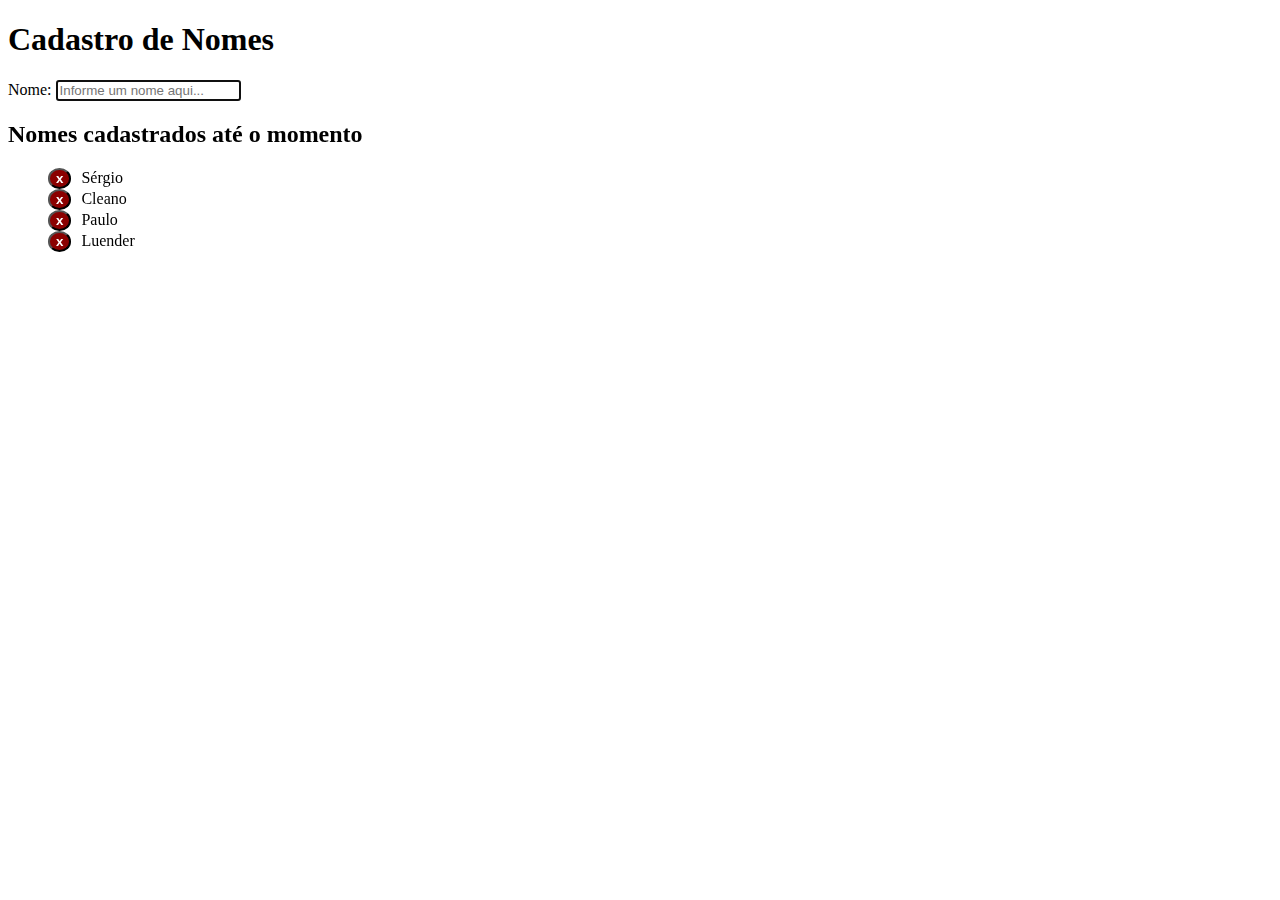
<file: Modulo 01/Desafio-JavaScriptModerno/index.html>
<!DOCTYPE html>
<html lang="pt-br">

<head>
  <meta charset="UTF-8" />
  <meta name="viewport" content="width=device-width, initial-scale=1.0" />
  <link rel="stylesheet" href="./css/style.css" />
  <title>CRUD com Java Script Moderno</title>
</head>

<body>
  <h1>Cadastro de Nomes</h1>
  <form>
    <label for="Nome">
      Nome:
      <input id="inputName" type="text" placeholder="Informe um nome aqui..." />
    </label>
  </form>

  <h2>Nomes cadastrados até o momento</h2>
  <div id="names"></div>

  <script src="./js/script.js"></script>
</body>

</html>
</file>
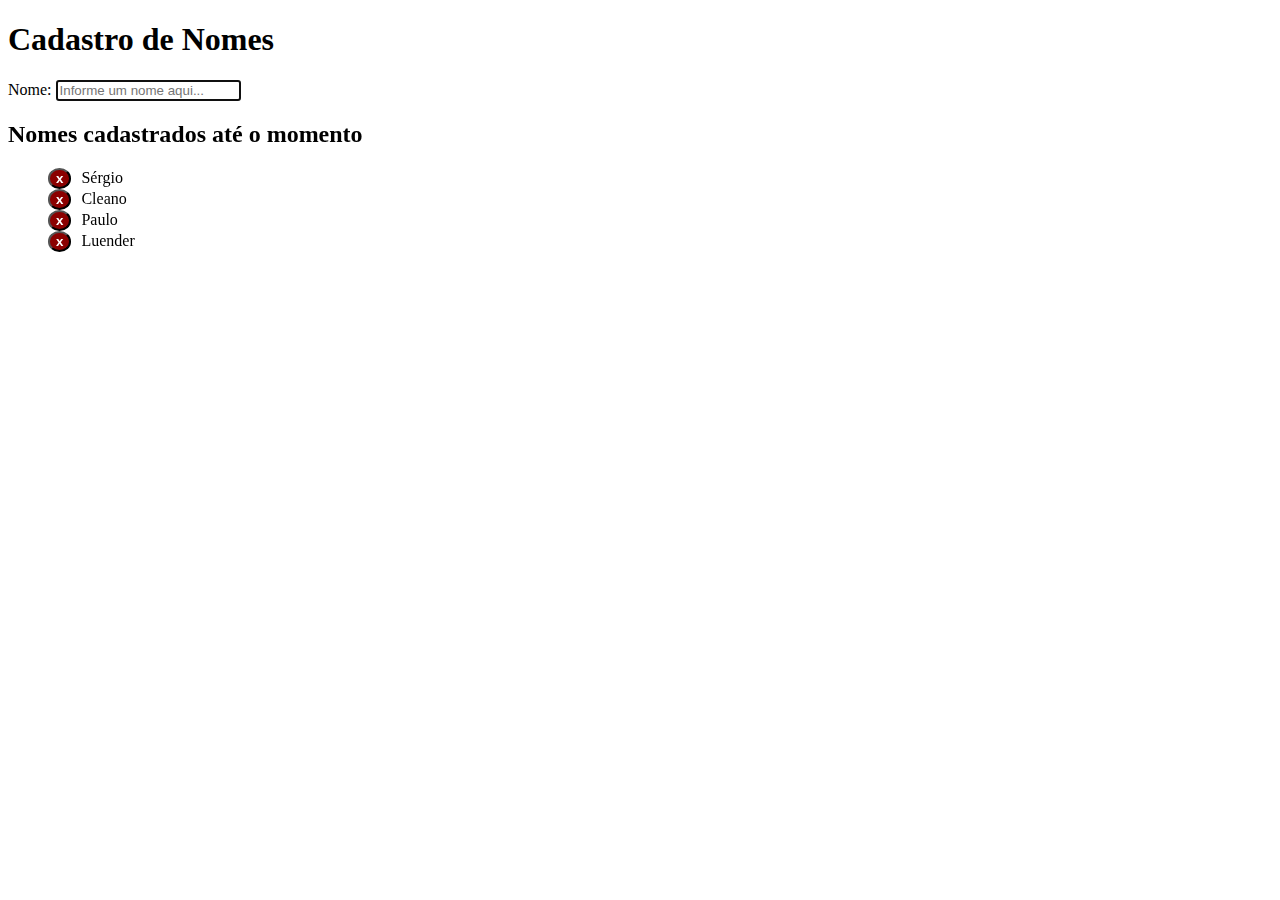
<file: Modulo 01/Desafio/index.html>
<!DOCTYPE html>
<html lang="pt-br">
  <head>
    <meta charset="UTF-8" />
    <meta name="viewport" content="width=device-width, initial-scale=1.0" />
    <link rel="stylesheet" href="./css/style.css" />
    <title>CRUD</title>
  </head>
  <body>
    <h1>Cadastro de Nomes</h1>
    <form>
      <label for="Nome">
        Nome:
        <input
          id="inputName"
          type="text"
          placeholder="Informe um nome aqui..."
        />
      </label>
    </form>

    <h2>Nomes cadastrados até o momento</h2>
    <div id="names"></div>

    <script src="./js/script.js"></script>
  </body>
</html>
</file>
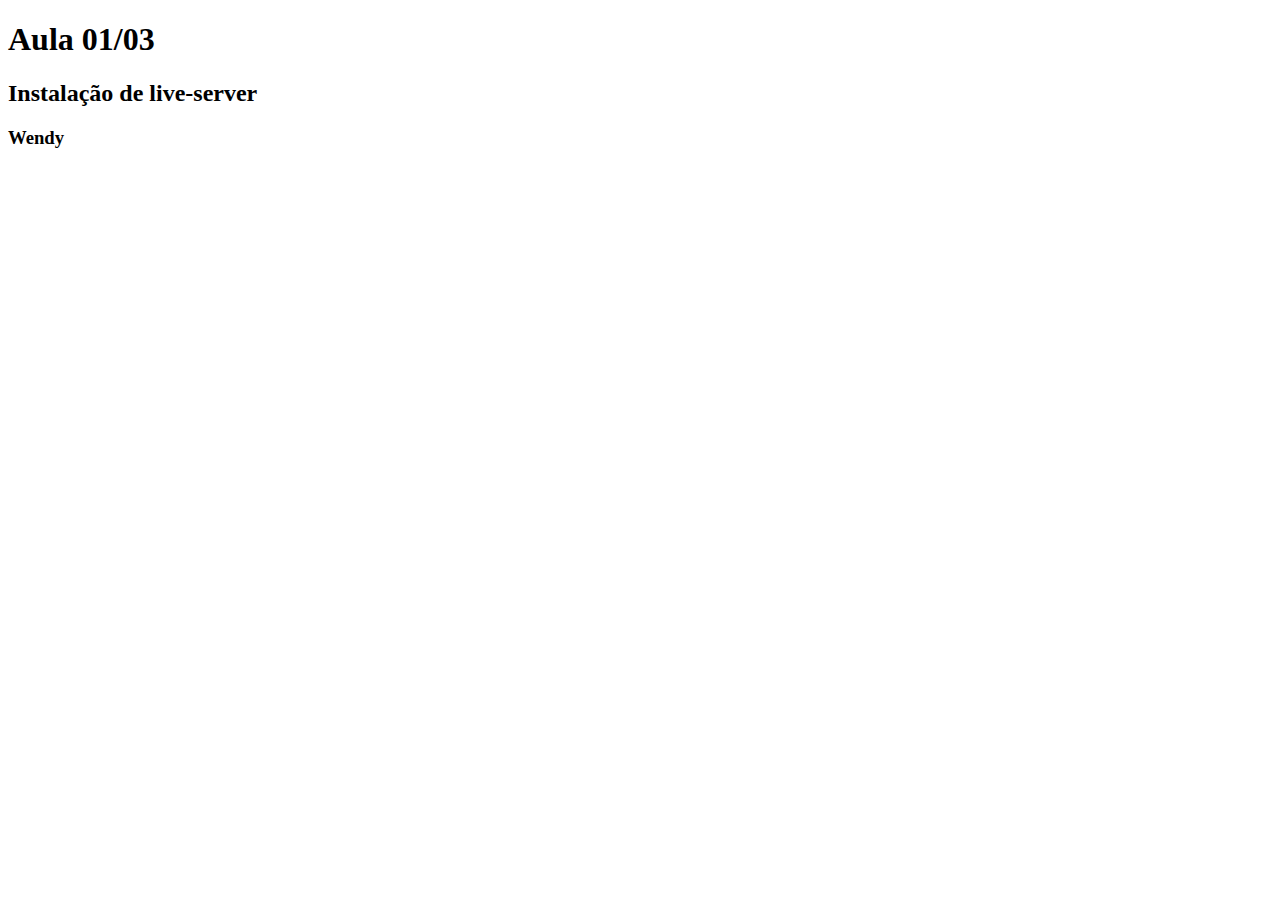
<file: Modulo 01/Cap1/aula01.html>
<!DOCTYPE html>
<html lang="pt_br">
  <head>
    <meta charset="UTF-8" />
    <meta name="viewport" content="width=device-width, initial-scale=1.0" />
    <title>Aula 01/03</title>
  </head>
  <body>
    <h1>Aula 01/03</h1>
    <h2>Instalação de live-server</h2>
    <h3>Wendy</h3>

    <div class="minha-classe"></div>
  </body>
</html>
</file>
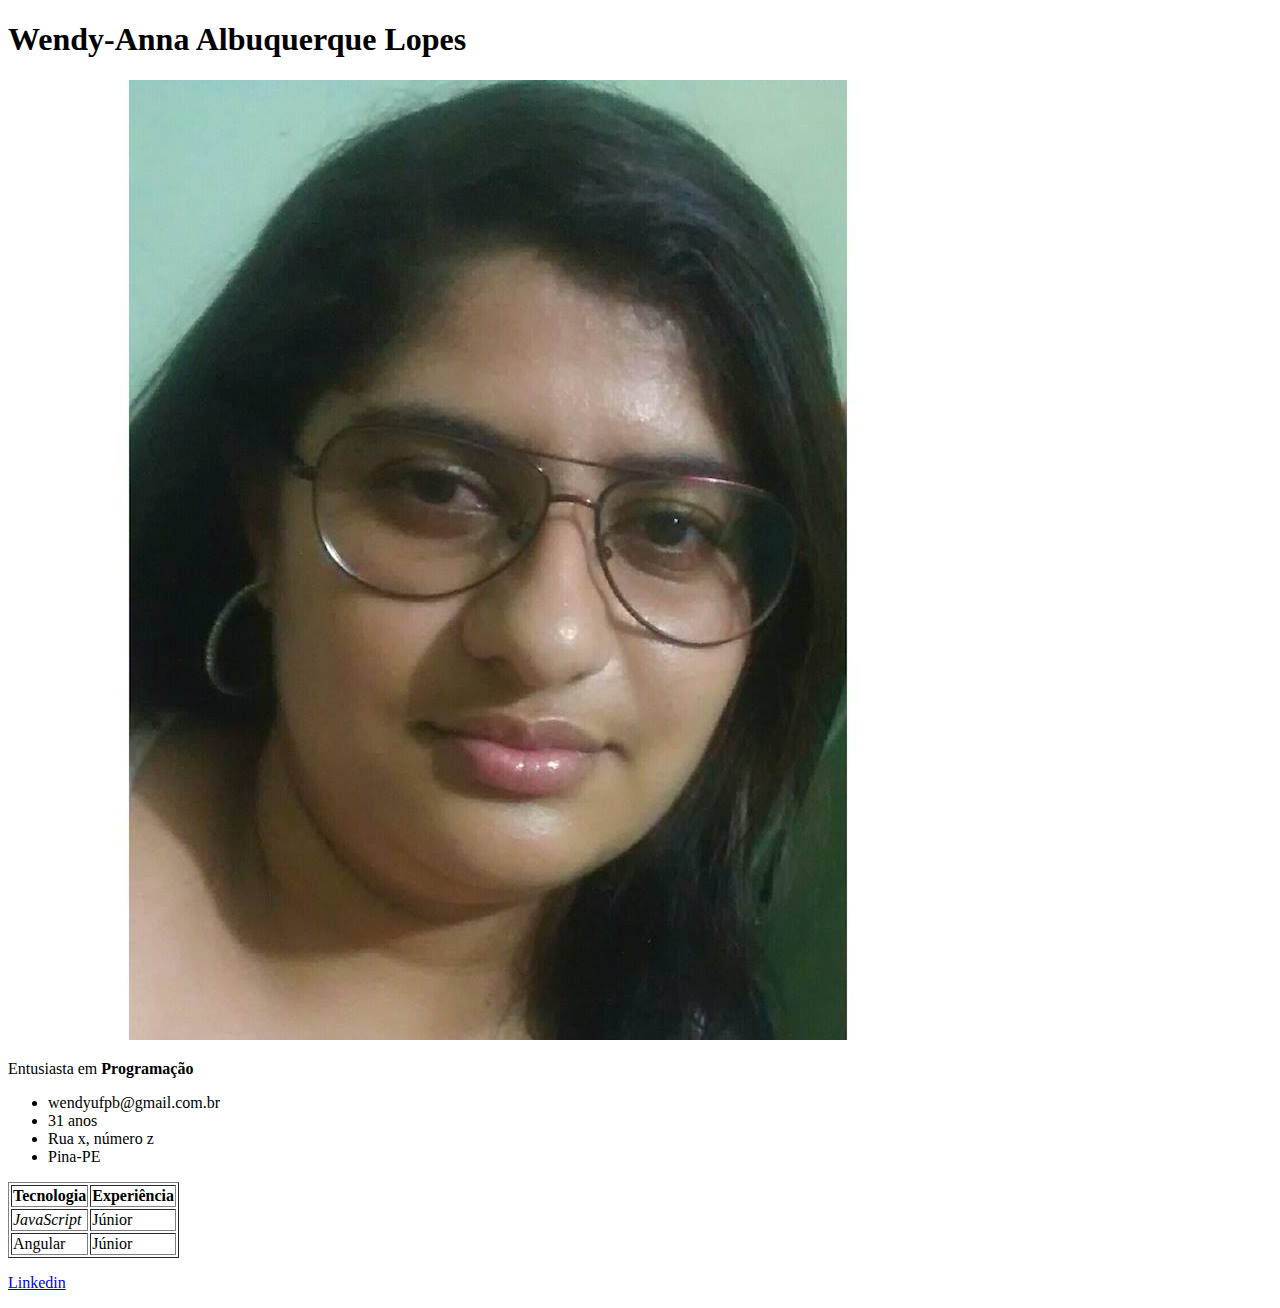
<file: Modulo 01/Cap1/aula04_curriculo.html>
<!DOCTYPE html>
<html lang="pt_br">
  <head>
    <meta charset="UTF-8" />
    <meta name="viewport" content="width=device-width, initial-scale=1.0" />
    <title>Currículo</title>
  </head>
  <body>
    <h1>Wendy-Anna Albuquerque Lopes</h1>
    <div class="dados-pessoais">
      <img src="img/wendy.jpg" alt="Foto de Wendy" />
      <p>Entusiasta em <strong>Programação</strong></p>
      <ul>
        <li>wendyufpb@gmail.com.br</li>
        <li>31 anos</li>
        <li>Rua x, número z</li>
        <li><span class="city">Pina-PE </span></li>
      </ul>
    </div>

    <table border="1">
      <tr>
        <th>Tecnologia</th>
        <th>Experiência</th>
      </tr>
      <tr>
        <td><em>JavaScript</em></td>
        <td>Júnior</td>
      </tr>
      <tr>
        <td>Angular</td>
        <td>Júnior</td>
      </tr>
    </table>
    <p>
      <a
        href="https://www.linkedin.com/in/wendy-anna-albuquerque-lopes-48849341/"
        target="_blank"
        >Linkedin</a
      >
    </p>
  </body>
</html>
</file>
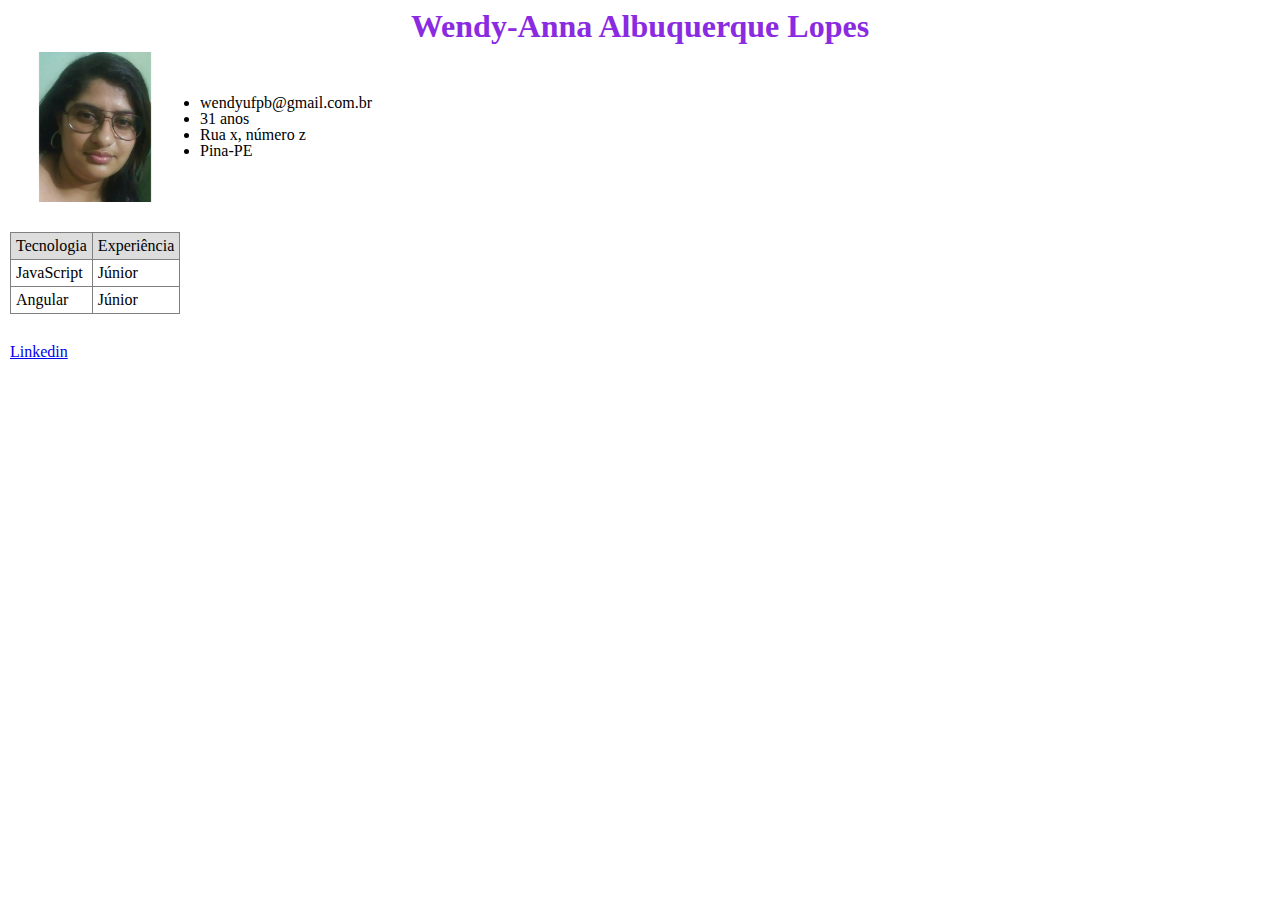
<file: Modulo 01/Cap1/aula05.html>
<!DOCTYPE html>
<html lang="pt_br">
  <head>
    <meta charset="UTF-8" />
    <meta name="viewport" content="width=device-width, initial-scale=1.0" />
    <link rel="stylesheet" href="./css/reset.css" />
    <link rel="stylesheet" href="./css/style.css" />
    <title>Currículo</title>
  </head>
  <body>
    <h1>Wendy-Anna Albuquerque Lopes</h1>
    <div class="dados-pessoais">
      <img src="img/wendy.jpg" alt="Foto de Wendy" />
      <ul id="dados">
        <li>wendyufpb@gmail.com.br</li>
        <li>31 anos</li>
        <li>Rua x, número z</li>
        <li><span class="city">Pina-PE </span></li>
      </ul>
    </div>

    <table border="1">
      <tr>
        <th>Tecnologia</th>
        <th>Experiência</th>
      </tr>
      <tr>
        <td><em>JavaScript</em></td>
        <td>Júnior</td>
      </tr>
      <tr>
        <td>Angular</td>
        <td>Júnior</td>
      </tr>
    </table>
    <p>
      <a
        href="https://www.linkedin.com/in/wendy-anna-albuquerque-lopes-48849341/"
        target="_blank"
        >Linkedin</a
      >
    </p>
  </body>
</html>
</file>
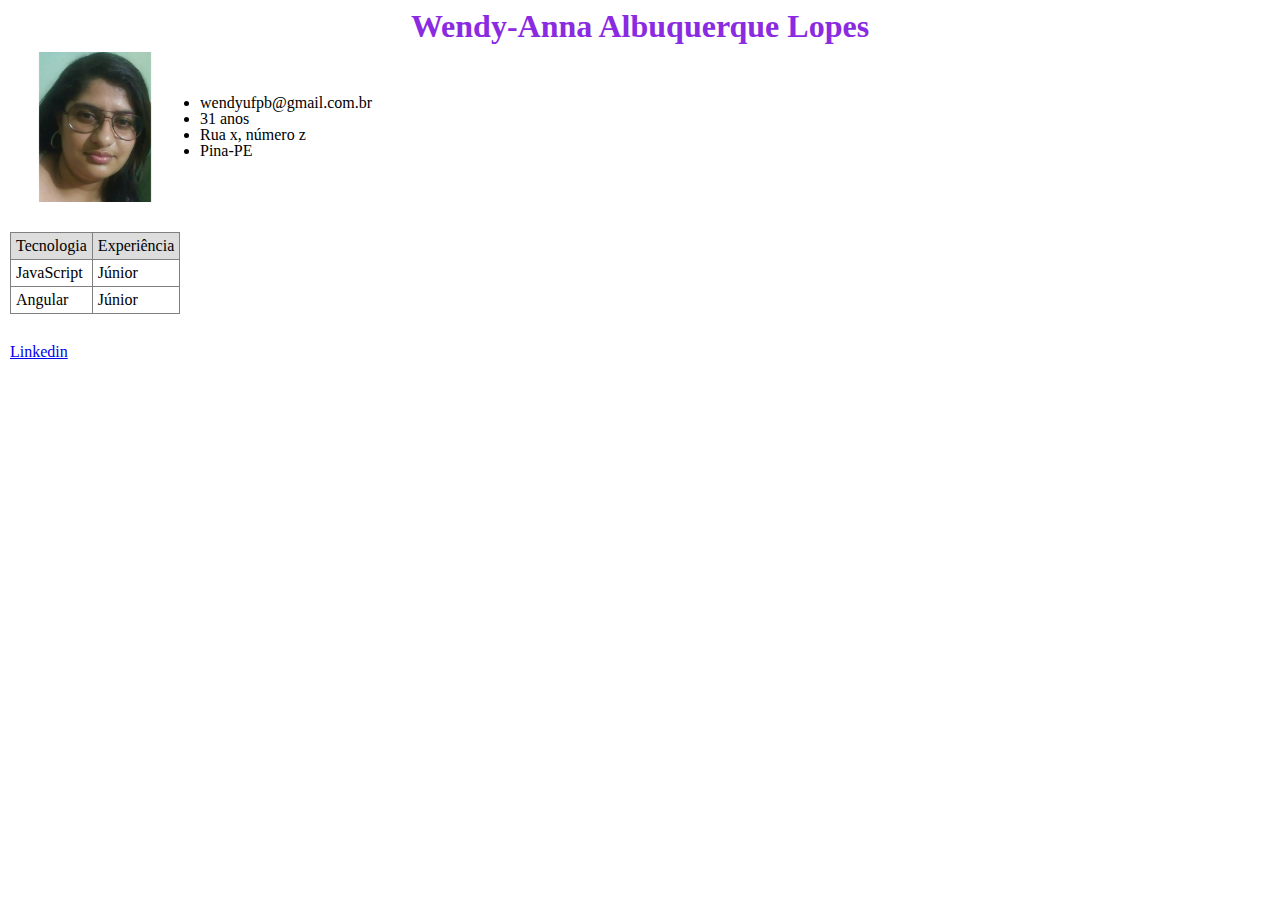
<file: Modulo 01/Cap2/aula01.html>
<!DOCTYPE html>
<html lang="pt_br">
  <head>
    <meta charset="UTF-8" />
    <meta name="viewport" content="width=device-width, initial-scale=1.0" />
    <link rel="stylesheet" href="./css/reset.css" />
    <link rel="stylesheet" href="./css/style.css" />
    <title>Currículo Wendy</title>
  </head>
  <body>
    <h1>Wendy-Anna Albuquerque Lopes</h1>
    <div class="dados-pessoais">
      <img src="img/wendy.jpg" alt="Foto de Wendy" />
      <ul id="dados">
        <li>wendyufpb@gmail.com.br</li>
        <li>31 anos</li>
        <li>Rua x, número z</li>
        <li><span class="city">Pina-PE </span></li>
      </ul>
    </div>

    <table border="1">
      <tr>
        <th>Tecnologia</th>
        <th>Experiência</th>
      </tr>
      <tr>
        <td><em>JavaScript</em></td>
        <td>Júnior</td>
      </tr>
      <tr>
        <td>Angular</td>
        <td>Júnior</td>
      </tr>
    </table>
    <p>
      <a
        href="https://www.linkedin.com/in/wendy-anna-albuquerque-lopes-48849341/"
        target="_blank"
        >Linkedin</a
      >
    </p>

    <!-- <script src="./js/script.js"></script> -->
    <script src="./js/funcoes.js"></script>
  </body>
</html>
</file>
<file: Modulo 01/Desafio-JavaScriptModerno/css/style.css>
ul,
li {
  list-style-type: none;
}

.clickable {
  cursor: pointer;
}

.deleteButton {
  color: white;
  font-weight: bold;
  background-color: darkred;
  margin-right: 10px;
  border-radius: 50%;
}
</file>
<file: Modulo 01/Desafio/css/style.css>
ul,
li {
  list-style-type: none;
}

.clickable {
  cursor: pointer;
}

.deleteButton {
  color: white;
  font-weight: bold;
  background-color: darkred;
  margin-right: 10px;
  border-radius: 50%;
}
</file>
<file: Modulo 01/Cap1/css/style.css>
body {
  padding: 10px;
}

h1 {
  text-align: center;
  font-size: 2rem;
  font-weight: bold;
  color: blueviolet;
}

.dados-pessoais {
  margin: 10px;
  display: flex;
  flex-direction: row;
  align-items: center;
}
img {
  max-width: 200px;
  max-height: 150px;
  width: auto;
  height: auto;
}

#dados {
  margin-left: 30px;
  list-style-type: disc;
}

table,
tr,
td,
th {
  padding: 5px;
  border: 1px solid gray;
  margin-bottom: 30px;
  margin-top: 30px;
}

th {
  background-color: #ddd;
}
</file>
<file: Modulo 01/Cap2/css/style.css>
body {
  padding: 10px;
}

h1 {
  text-align: center;
  font-size: 2rem;
  font-weight: bold;
  color: blueviolet;
}

.dados-pessoais {
  margin: 10px;
  display: flex;
  flex-direction: row;
  align-items: center;
}
img {
  max-width: 200px;
  max-height: 150px;
  width: auto;
  height: auto;
}

#dados {
  margin-left: 30px;
  list-style-type: disc;
}

table,
tr,
td,
th {
  padding: 5px;
  border: 1px solid gray;
  margin-bottom: 30px;
  margin-top: 30px;
}

th {
  background-color: #ddd;
}
</file>
